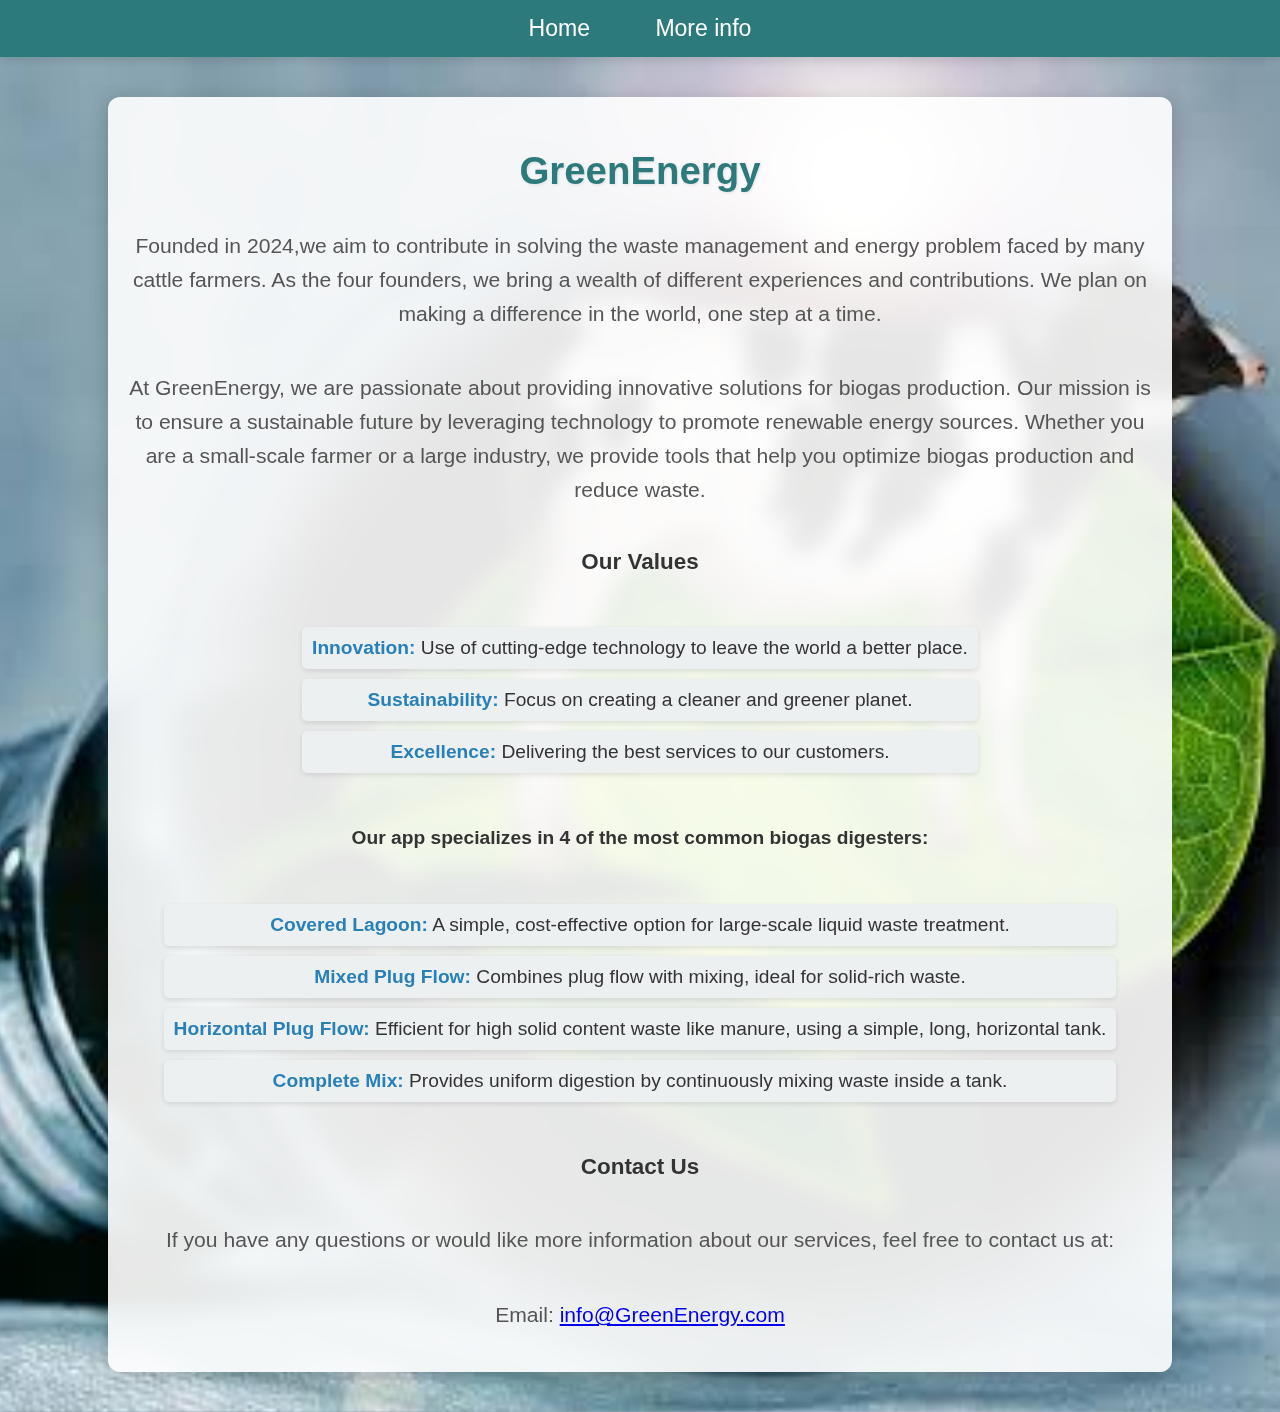
<file: front-end/about.html>
<!DOCTYPE html>
<html lang="en">
<head>
    <meta charset="UTF-8">
    <meta name="viewport" content="width=device-width, initial-scale=1.0">
    <link href="https://fonts.googleapis.com/css2?family=Roboto:wght@400;500;700&display=swap" rel="stylesheet">
    <link rel="stylesheet" href="style.css">
    <title>About Us</title>
</head>
<body>
    <div class="header">
        <a href="/front-end/index.html">Home</a>
        <!-- <a href="about.html">About</a> -->
        <a href="/front-end/reco.html">More info</a>

    </div>
    <section class="about-content">
        <div class="container">
            <h2>GreenEnergy</h2>
            <p>
                Founded in 2024,we aim to contribute in solving the waste management and energy problem faced by many cattle farmers. 
                As the four founders, we bring a wealth of different experiences and contributions. We plan on making a difference in the world, one step at a time.
            </p>

            <p>
                At GreenEnergy, we are passionate about providing innovative solutions for biogas
                production. Our mission is to ensure a sustainable future by leveraging technology to promote
                renewable energy sources. Whether you are a small-scale farmer or a large industry, we provide
                tools that help you optimize biogas production and reduce waste.
            </p>

            <h3>Our Values</h3>
            <ul>
                <li><strong>Innovation:</strong> Use of cutting-edge technology to leave the world a better place.</li>
                <li><strong>Sustainability:</strong> Focus on creating a cleaner and greener planet.</li>
                <li><strong>Excellence:</strong> Delivering the best services to our customers.</li>
            </ul>

            <h4>Our app specializes in 4 of the most common biogas digesters:</h4>
        <ul>
            <li><strong>Covered Lagoon:</strong> A simple, cost-effective option for large-scale liquid waste treatment.</li>
            <li><strong>Mixed Plug Flow:</strong> Combines plug flow with mixing, ideal for solid-rich waste.</li>
            <li><strong>Horizontal Plug Flow:</strong> Efficient for high solid content waste like manure, using a simple, long, horizontal tank.</li>
            <li><strong>Complete Mix:</strong> Provides uniform digestion by continuously mixing waste inside a tank.</li>
        </ul>

            <h3>Contact Us</h3>
            <p>If you have any questions or would like more information about our services, feel free to contact us at:</p>
            <p>Email: <a href="GreenEnergy.com">info@GreenEnergy.com</a></p>
        </div>
    </section>
</body>
</html>
</file>
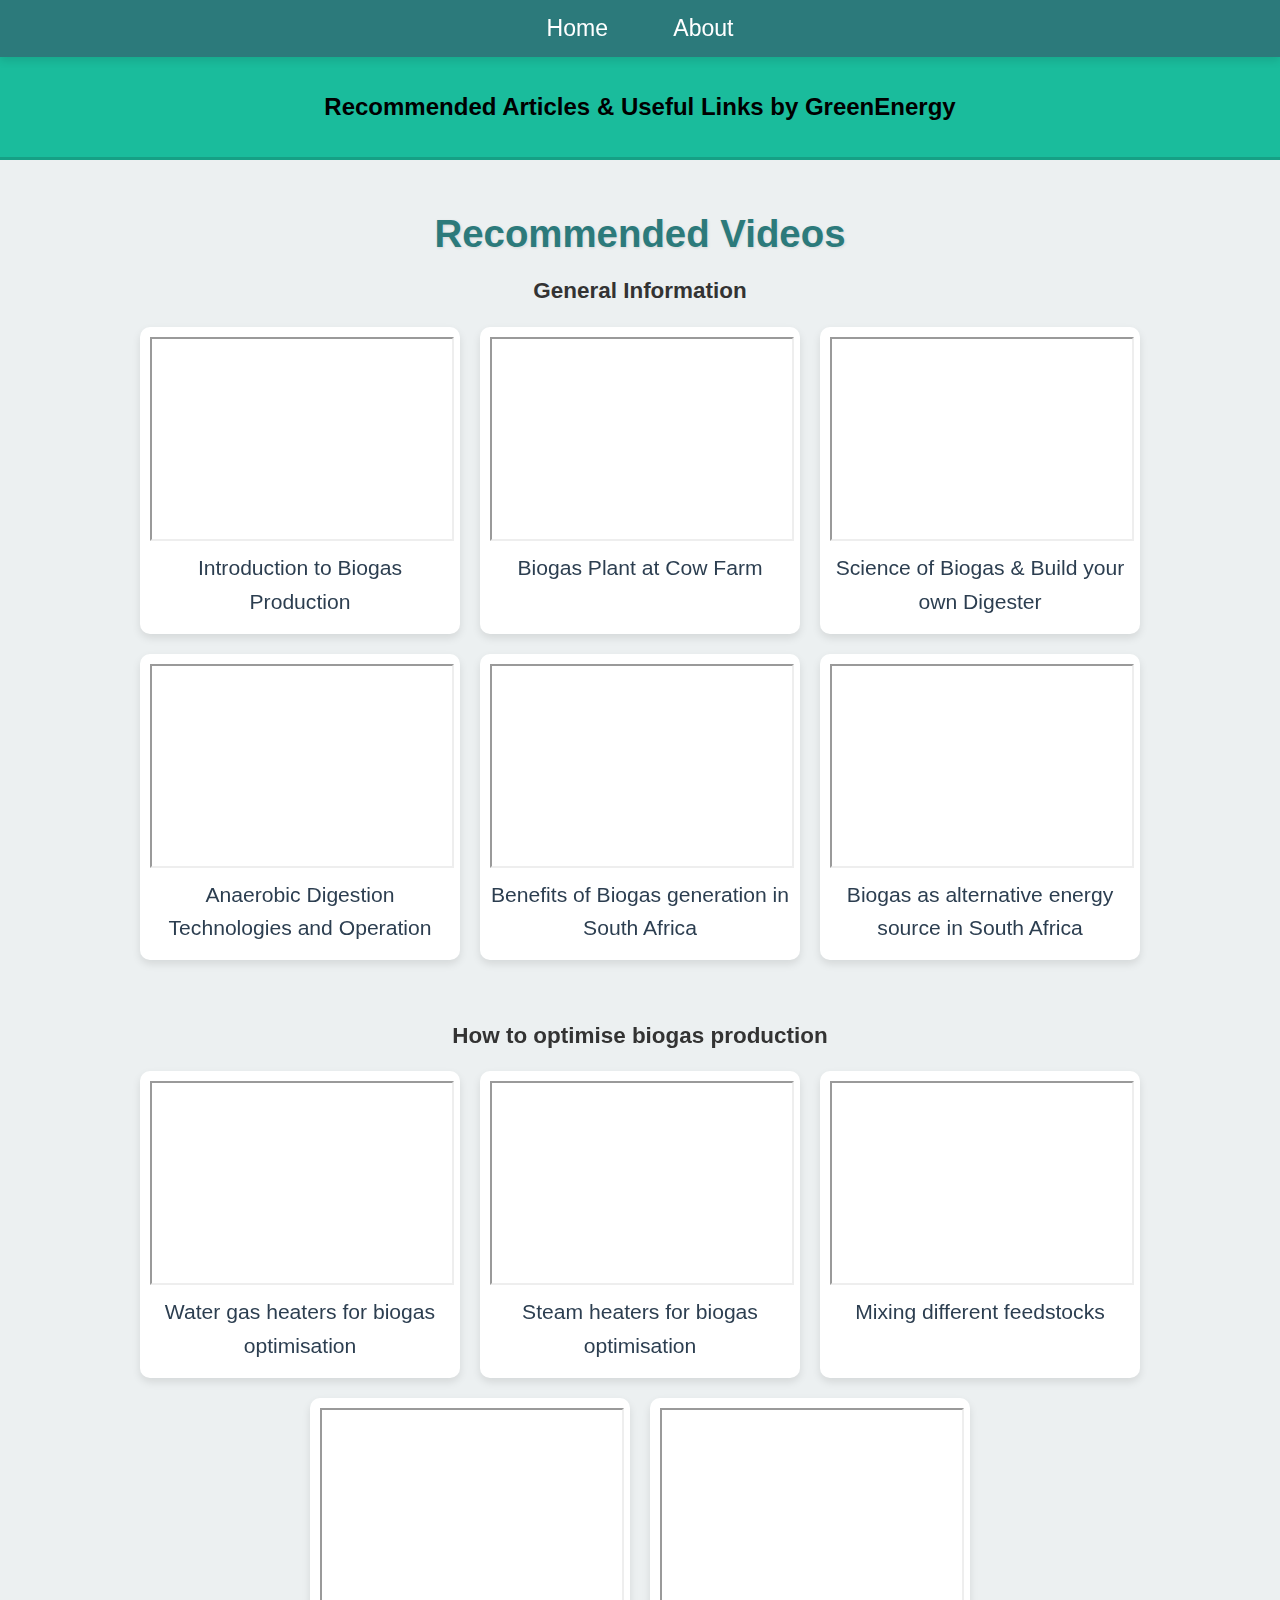
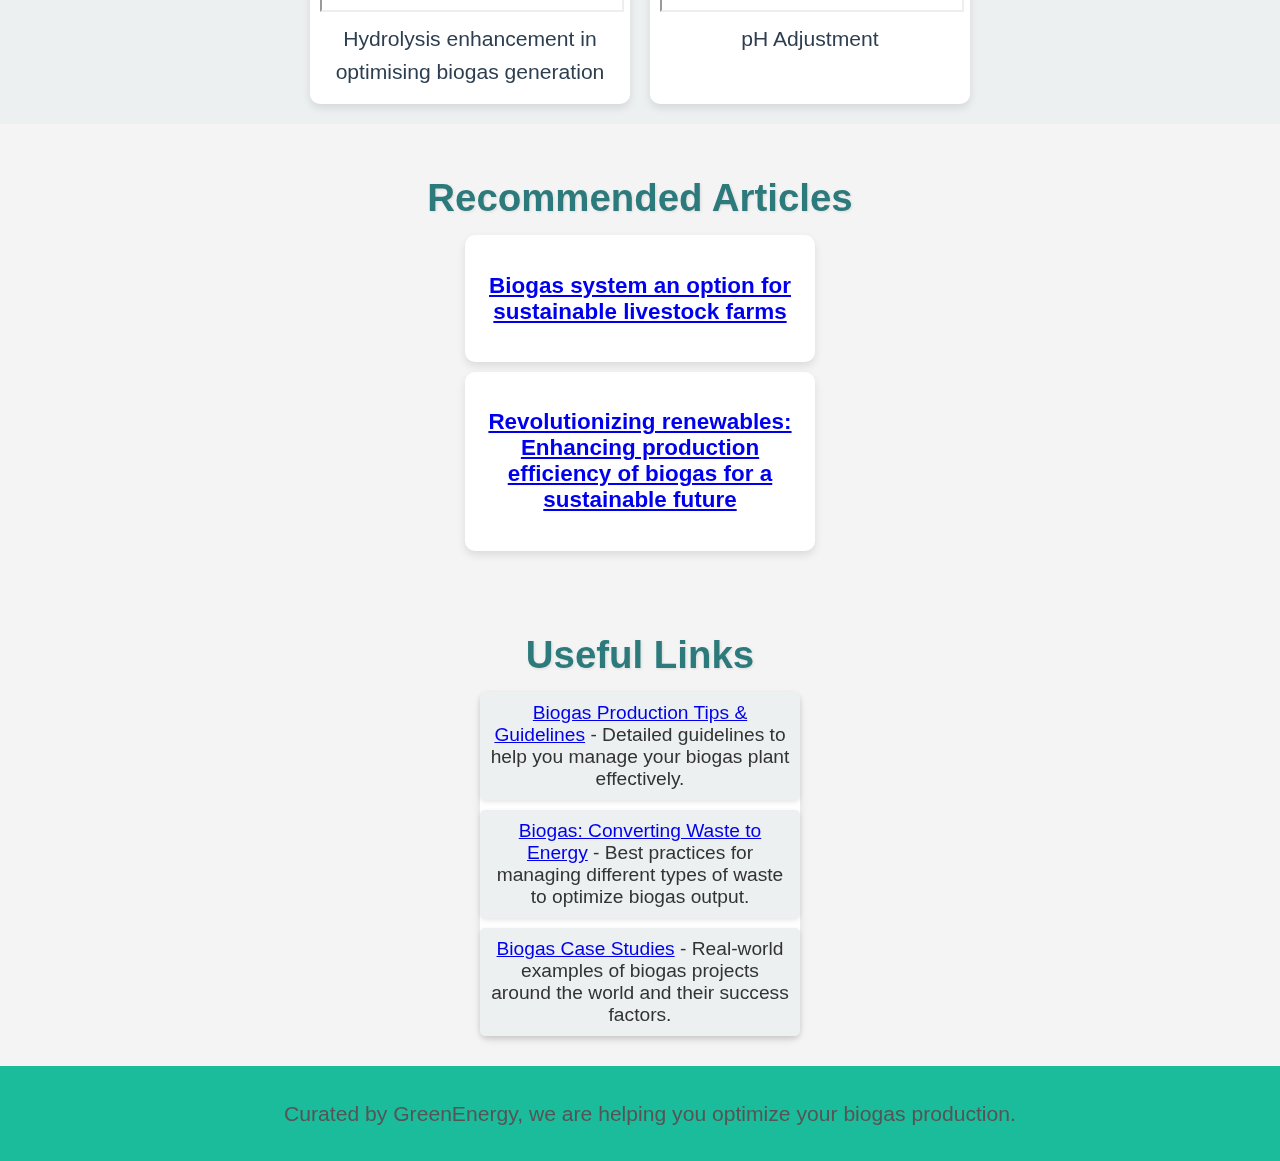
<file: front-end/reco.html>
<!DOCTYPE html>
<html lang="en">
<head>
    <meta charset="UTF-8">
    <meta name="viewport" content="width=device-width, initial-scale=1.0">
    <title>Document</title>
    <link rel="stylesheet" href="/front-end/style.css">
</head>
<body>
  <div class="header">
    <a href="/front-end/index.html">Home</a>
    <a href="/front-end/about.html">About</a>
    <!-- <a href="reco.html">More info</a> -->

</div>
    <header>
        <h1>Recommended Articles & Useful Links by GreenEnergy</h1>
       
      </header>
        <section class="video-section">
          <h2>Recommended Videos</h2>
          <h3>General Information</h3>
          <div class="video-container">
              <!-- Video 1 -->
              <div class="video-card">
                  <div @click="loadVideo1 = true" x-show="!loadVideo1">
                      <!-- Placeholder thumbnail or play button -->
                  </div>
                  <div x-show="loadVideo1" x-cloak>
                      <iframe width="300" height="200" src="https://www.youtube.com/embed/3UafRz3QeO8?" title="Video 1" allowfullscreen></iframe>
                      <p>Introduction to Biogas Production</p>
                  </div>
              </div>
      
              <!-- Video 2 -->
              <div class="video-card">
                  <div @click="loadVideo2 = true" x-show="!loadVideo2">
                      <!-- Placeholder thumbnail or play button -->
                  </div>
                  <div x-show="loadVideo2" x-cloak>
                      <iframe width="300" height="200" src="https://www.youtube.com/embed/nzfD3fRRxy8?" title="Biogas Plant at Cow Farm" allowfullscreen></iframe>
                      <p>Biogas Plant at Cow Farm</p>
                  </div>
              </div>
      
              <!-- Video 3 -->
              <div class="video-card">
                  <div @click="loadVideo3 = true" x-show="!loadVideo3">
                      <!-- Placeholder thumbnail or play button -->
                  </div>
                  <div x-show="loadVideo3" x-cloak>
                      <iframe width="300" height="200" src="https://www.youtube.com/embed/YvQAg838xGs?" title="Optimizing Biogas Production" allowfullscreen></iframe>
                      <p>Science of Biogas & Build your own Digester</p>
                  </div>
              </div>
      
              <!-- Video 4 -->
              <div class="video-card">
                  <div @click="loadVideo4 = true" x-show="!loadVideo4">
                      <!-- Placeholder thumbnail or play button -->
                  </div>
                  <div x-show="loadVideo4" x-cloak>
                      <iframe width="300" height="200" src="https://www.youtube.com/embed/IGPEP9EZU3Y?si=_5_GSUKT72F5z9FM" title="Anaerobic Digestion" allowfullscreen></iframe>
                      <p>Anaerobic Digestion Technologies and Operation</p>
                  </div>
              </div>
              <!-- Video 5 -->
              <div class="video-card">
                <div @click="loadVideo5 = true" x-show="!loadVideo5">
                    <!-- Placeholder thumbnail or play button -->
                </div>
                <div x-show="loadVideo5" x-cloak>
                    <iframe width="300" height="200" src="https://www.youtube.com/embed/OVclKRemXDs" title="Benefits of Biogas generation in SA" allowfullscreen></iframe>
                    <p>Benefits of Biogas generation in South Africa</p>
                </div>
            </div>
            <div class="video-card">
              <div @click="loadVideo5 = true" x-show="!loadVideo5">
                  <!-- Placeholder thumbnail or play button -->
              </div>
              <div x-show="loadVideo5" x-cloak>
                  <iframe width="300" height="200" src="https://www.youtube.com/embed/61OLcrKtdNU" title="Biogas generation in SA" allowfullscreen></iframe>
                  <p>Biogas as alternative energy source in South Africa</p>
              </div>
          </div>
          
        </div>
      </div>
</section>
      
<section class="video-section" id="optimize-biogas">
  <h3>How to optimise biogas production</h3>
  <div class="video-container">
    <div class="video-card">
      <div @click="loadVideo6 = true" x-show="!loadVideo6">
          <!-- Placeholder thumbnail or play button -->
      </div>
      <div x-show="loadVideo6" x-cloak>
          <iframe width="300" height="200" src="https://www.youtube.com/embed/seK4U5qW6fM" title="Biogas generation in SA" allowfullscreen></iframe>
          <p>Water gas heaters for biogas optimisation</p>
      </div>
  </div>
  <div class="video-card">
    <div @click="loadVideo7 = true" x-show="!loadVideo7">
        <!-- Placeholder thumbnail or play button -->
    </div>
    <div x-show="loadVideo7" x-cloak>
        <iframe width="300" height="200" src="https://www.youtube.com/embed/vBjlmEn704k" title="Biogas generation in SA" allowfullscreen></iframe>
        <p>Steam heaters for biogas optimisation</p>
    </div>
</div>
<div class="video-card">
  <div @click="loadVideo8 = true" x-show="!loadVideo8">
      <!-- Placeholder thumbnail or play button -->
  </div>
  <div x-show="loadVideo8" x-cloak>
      <iframe width="300" height="200" src="https://www.youtube.com/embed/xGl_OrUI9mk" title="Biogas generation in SA" allowfullscreen></iframe>
      <p>Mixing different feedstocks</p>
  </div>
</div>
<div class="video-card">
  <div @click="loadVideo9 = true" x-show="!loadVideo9">
      <!-- Placeholder thumbnail or play button -->
  </div>
  <div x-show="loadVideo9" x-cloak>
      <iframe width="300" height="200" src="https://www.youtube.com/embed/9PMib17CTmQ" title="Biogas generation in SA" allowfullscreen></iframe>
      <p>Hydrolysis enhancement in optimising biogas generation</p>
  </div>
</div>
<div class="video-card">
  <div @click="loadVideo9 = true" x-show="!loadVideo9">
      <!-- Placeholder thumbnail or play button -->
  </div>
  <div x-show="loadVideo9" x-cloak>
      <iframe width="300" height="200" src="https://www.youtube.com/embed/M5RbjWOHt_w" title="Biogas generation in SA" allowfullscreen></iframe>
      <p>pH Adjustment</p>
  </div>
</div>
  </div>
  </section>


    
  
    
      <main>
        <section class="articles-section">
          <h2>Recommended Articles</h2>
          <div class="article-container">
            <!-- Article 1 -->
            <div class="article-card">
              <h3><a href="https://www.bing.com/ck/a?!&&p=7eeb3aa95893f70bJmltdHM9MTcyNzIyMjQwMCZpZ3VpZD0wYTJkYTA2Ny00ZDE4LTY0ODYtM2I1NC1iNTYyNGNlNTY1ZDYmaW5zaWQ9NTMyMA&ptn=3&ver=2&hsh=3&fclid=0a2da067-4d18-6486-3b54-b5624ce565d6&psq=How+to+Start+a+Biogas+Plant+as+cattle+farmer&u=a1aHR0cHM6Ly93d3cucHJvZHVjZXIuY29tL2xpdmVzdG9jay9iaW9nYXMtc3lzdGVtLWFuLW9wdGlvbi1mb3Itc3VzdGFpbmFibGUtbGl2ZXN0b2NrLWZhcm1zLw&ntb=1" target="_blank">Biogas system an option for sustainable livestock farms</a></h3>
            </div>
    
            <!-- Article 2 -->
            <div class="article-card">
              <h3><a href="https://www.bing.com/ck/a?!&&p=74d29ec28f2c587dJmltdHM9MTcyNzIyMjQwMCZpZ3VpZD0xMGRlNWY5ZC04NGNmLTY0NDMtMjg0MC00YTlmODVjZjY1OTAmaW5zaWQ9NTM1MQ&ptn=3&ver=2&hsh=3&fclid=10de5f9d-84cf-6443-2840-4a9f85cf6590&psq=MMaximizing+Biogas+Production+Efficiency+articles&u=a1aHR0cHM6Ly93d3cuYWdyb25vbXlqb3VybmFscy5jb20vYXJ0aWNsZS92aWV3LzEyNjMvUy03LTgtMjM&ntb=1" target="_blank">Revolutionizing renewables: Enhancing production 
                efficiency of biogas for a sustainable future</a></h3>
              
            </div>
          </div>
        </section>
    
        <section class="links-section">
          <h2>Useful Links</h2>
          <ul>
            <li><a href="https://www.bing.com/ck/a?!&&p=b6023fc4c9248bd0JmltdHM9MTcyNzIyMjQwMCZpZ3VpZD0yNmU3M2Y4MS1iOWJiLTYyYjEtMTM5My0yYTg0YjhiYjYzYTgmaW5zaWQ9NTQ2MQ&ptn=3&ver=2&hsh=3&fclid=26e73f81-b9bb-62b1-1393-2a84b8bb63a8&psq=Biogas+Production+Tips+%26+Guidelines&u=[base64]&ntb=1" target="_blank">Biogas Production Tips & Guidelines</a> - Detailed guidelines to help you manage your biogas plant effectively.</li>
            <li><a href="https://www.bing.com/ck/a?!&&p=2e4bf3d105e3024dJmltdHM9MTcyNzIyMjQwMCZpZ3VpZD0yNmU3M2Y4MS1iOWJiLTYyYjEtMTM5My0yYTg0YjhiYjYzYTgmaW5zaWQ9NTI0Mw&ptn=3&ver=2&hsh=3&fclid=26e73f81-b9bb-62b1-1393-2a84b8bb63a8&psq=Waste+Management+for+Biogas+Production++for+cattle+waste&u=a1aHR0cHM6Ly93d3cuZWVzaS5vcmcvcGFwZXJzL3ZpZXcvZmFjdC1zaGVldC1iaW9nYXNjb252ZXJ0aW5nLXdhc3RlLXRvLWVuZXJneQ&ntb=1" target="_blank">Biogas: Converting Waste to Energy</a> - Best practices for managing different types of waste to optimize biogas output.</li>
            <li><a href="https://www.bing.com/ck/a?!&&p=343f660eeb163242JmltdHM9MTcyNzIyMjQwMCZpZ3VpZD0yNmU3M2Y4MS1iOWJiLTYyYjEtMTM5My0yYTg0YjhiYjYzYTgmaW5zaWQ9NTIyNA&ptn=3&ver=2&hsh=3&fclid=26e73f81-b9bb-62b1-1393-2a84b8bb63a8&psq=Real-world+examples+of+biogas+projects+around+the+world+and+their+success+factors&u=a1aHR0cHM6Ly93d3cuYmlvZ2FzY29tbXVuaXR5LmNvbS8yMDIzLzA5LzA4L2Rpc2NvdmVyLXN1Y2Nlc3NmdWwtYmlvZ2FzLXByb2plY3RzLXdpdGgtb3VyLWxhdGVzdC1zaG93Y2FzZS1yZXBvcnQtMjAyMy8&ntb=1" target="_blank">Biogas Case Studies</a> - Real-world examples of biogas projects around the world and their success factors.</li>
          </ul>
        </section>
      </main>
    
      <footer>
        <p>Curated by GreenEnergy, we are helping you optimize your biogas production.</p>
      </footer>

</body>
</html>
</file>
<file: front-end/style.css>
/* Background and body settings */
body {
    background-image: url('backround.jpeg');
    background-size: cover;
    background-position: center;
    text-align: center;
    font-family: 'Roboto', 'Segoe UI', Tahoma, Geneva, Verdana, sans-serif;
    font-size: larger;
    margin: 0;
    padding: 0;
    color: #333;
    overflow-x: hidden; /* Prevent horizontal scroll */
}
/* Header Navigation */
.header {
    background-color:#2c7a7b; 
    padding: 15px 0;
    text-align: center;
    box-shadow: 0 4px 8px rgba(0, 0, 0, 0.1); /* Shadow effect for the header */
    position: sticky; /* Sticks to the top when scrolling */
    top: 0;
    z-index: 1000;
}

.header a {
    color: white;
    padding: 10px 20px;
    text-decoration: none;
    font-size: 1.2em;
    margin: 0 10px;
    transition: background-color 0.3s, color 0.3s;
}

.header a:hover {
    background-color: #16a085;
    color: #fff;
    border-radius: 5px; /* Rounded corners for hover effect */
}


/* Main container */
.container {
    /* max-width: 900px; */
    width: 80%;
    height: 100%;
    padding: 20px;
    background: rgba(255, 255, 255, 0.9); /* Slight transparency */
    border-radius: 12px; /* Increased radius for smoother corners */
    box-shadow: 0 4px 20px rgba(0, 0, 0, 0.2); /* Enhanced shadow */
    margin: 40px auto;
    display: flex;
    flex-direction: column;
    align-items: center;
    backdrop-filter: blur(10px); /* Glass effect for modern look */
}

/* Header styling */
h2 {
    font-size: 2em;
    margin-bottom: 15px;
    color: #2c7a7b; /* Updated to nature-inspired color */
    font-weight: 700;
    text-shadow: 1px 1px 3px rgba(0, 0, 0, 0.1);
}

/* Text and paragraph styling */
p {
    font-size: 1.1em;
    margin-bottom: 20px;
    color: #555;
    line-height: 1.6;
}

/* Terms list styling */
.terms-list {
    list-style-type: disc;
    margin: 0;
    padding: 0;
    text-align: left; /* Left-align list */
    width: 100%;
    max-width: 600px;
    margin-top: 0;
    color: #333;
}

.terms-list li {
    margin-bottom: 10px;
    line-height: 1.6;
}

/* Button group */
.button-group {
    margin-top: 20px;
    display: flex;
    gap: 10px;
}

.button-group button {
    background-color: #2c7a7b; /* Changed to more modern color */
    border: none;
    color: white;
    padding: 12px 24px;
    border-radius: 8px; /* Increased radius for smoother buttons */
    cursor: pointer;
    font-size: 1.1em;
    transition: background-color 0.3s, transform 0.2s ease; /* Added subtle hover effects */
}

.button-group button:hover {
    background-color: #285e61; /* Slightly darker on hover */
    transform: scale(1.05); /* Slight scale effect on hover */
}

/* Continue button */
.continue {
    background-color: #28a745;
    border: none;
    color: white;
    padding: 12px 24px;
    border-radius: 8px;
    cursor: pointer;
    font-size: 1.1em;
    transition: background-color 0.3s, transform 0.2s ease;
    margin-top: 20px;
}

.continue:disabled {
    background-color: #c4c4c4;
    cursor: not-allowed;
}

.continue:hover:not(:disabled) {
    background-color: #1e7e34;
    transform: scale(1.05); /* Subtle hover effect */
}

/* Input fields */
select, input {
    width: 80%;
    padding: 12px;
    margin: 10px 0;
    border: 1px solid #ddd;
    border-radius: 6px;
    box-shadow: 0px 1px 5px rgba(0, 0, 0, 0.1);
    font-size: 1em;
}

select:focus, input:focus {
    outline: none;
    border-color: #2c7a7b; /* Highlight border on focus */
    box-shadow: 0 0 10px rgba(44, 122, 123, 0.2);
}



/* Responsive Design */
@media (max-width: 1024px) {
    .digester-options,
    .video-container {
        flex-direction: row;
        flex-wrap: wrap;
        justify-content: center;
        gap: 15px;
        
    }

    .digester-item, .video-card {
        flex: 1 1 calc(50% - 20px);
        max-width: 250px;
    }

    .input-form input, .input-form .button {
        width: 90%;
        margin: 0 auto;
    }
}

@media (max-width: 768px) {
    .header {
        display: flex;
        flex-direction: column;
        padding: 10px 0;
    }

    .header a {
        margin: 5px 0;
    }

    .digester-options,
    .video-container {
        flex-direction: column;
        align-items: center;
        
    }

    .digester-item, .video-card {
        width: 90%;
        max-width: 300px;
    }

    .input-form input, .input-form .button {
        width: 100%;
    }

    .forecast-container {
        display: flex;
        flex-direction: column;
        align-items: center;
    }
}

@media (max-width: 480px) {
    h2, p {
        font-size: 1em;
    }

    .digester-item img, .video-card video {
        width: 100%;
        height: auto;
    }

    .header {
        padding: 5px 0;
    }
}
.container {
    padding: 20px; /* Add some padding around the container */
    
}

table {
    width: 100%; /* Full width for the table */
    border-collapse: collapse; /* Collapse borders for better appearance */
}

th, td {
    padding: 12px; /* Padding for table cells */
    text-align: left; /* Align text to the left */
    border-bottom: 1px solid #ddd; /* Border for rows */
}

th {
    background-color: #f2f2f2; /* Light gray background for headers */
}

tbody tr:hover {
    background-color: #f1f1f1; /* Highlight row on hover */
}

.table-responsive {
    overflow-x: auto; /* Enable horizontal scrolling on small screens */
}

/* Additional styles for mobile devices */
@media (max-width: 768px) {
    th, td {
        padding: 8px; /* Adjust padding for smaller screens */
        font-size: 11.5px; /* Reduce font size for smaller screens */
    }
}


.chart-container {
    position: relative;
    width: 100%;
    height: 400px; /* Set a fixed height or use a percentage for dynamic sizing */
    
}

#historyChart {
    width: 100% !important; /* Ensure the chart takes full width */
    height: 100% !important; /* Ensure the chart takes full height */
    
}

.card {
    background-color: #ffffff; /* White background */
    border-radius: 8px; /* Rounded corners */
    box-shadow: 0 2px 5px rgba(0,0,0,0.1); /* Subtle shadow for depth */
    padding: 20px; /* Padding inside the card */
    margin: 20px 0; /* Spacing between cards */
}


/* Digester options styling */
.digester-options {
    display: flex;
    justify-content: space-around;
    gap: 20px;
    
}


.digester-item {
    text-align: center;
}

.digester-item img {
    width: 200px;
    height: 150px;
    object-fit: cover;
    border: 2px solid transparent;
    cursor: pointer;
    transition: transform 0.3s, border-color 0.3s;
}

.digester-item img:hover {
    transform: scale(1.1);
    border-color: #2c7a7b;
}

/* Style for selected digester image */
.digester-item img.selected {
    border-color: #2c7a7b;
    box-shadow: 0 0 10px rgba(44, 122, 123, 0.5);
}

.digester-item p {
    font-weight: bold;
    margin-top: 10px;
    font-size: 1em;
    color: #333;
}

.digester-item .description {
    margin-top: 10px;
    font-size: 0.9em;
    color: #555;
    text-align: center;
}

 .digester-item .adv{
    margin-top: 10px;
    font-size: 0.8em;
    color: #399739;
    text-align: center; 
}

.digester-item .disadv{
    margin-top: 10px;
    font-size: 0.8em;
    color: #2f5eb6;
    text-align: center; 
}

.input{
    font-size: 0.7em;
    color:#2c7a7b
}

.button{
    color: #0d0e0d;
    background-color: #28a745;
    cursor:pointer;
    transition: background-color 0.3s, transform 0.2s;
    size: 0.7em;
}

.button:hover {
    background-color: #21c9ad; /* Darker shade of green */
    transform: scale(1.05); /* Slightly increase size on hover */
}
 /*table styling*/
 table {
    padding: 0.2em;
    border: 1px solid;
    border-style: ridge;
}

th, td {
    border: 1px solid;
    transition: background-color 0.3s; /* Smooth transition for background color */
}

.text_1 {
    color: #042c0e;
}



/* Hover effect for table cells */
th:hover, td:hover {
    background-color: #9ee99e; /* Change to your desired hover color */
}

.text_2{
    background-color: #b2ecc4;
}

.text_3{
    background-color: #8ec99c;
}

.table_img{
    width: 10px;
    height:auto;
}

.hidden {
    display: none; /* Class to hide sections */
}

/*style for recommended page/*
/* General Styles */
body {
    font-family: Arial, sans-serif;
    background-color: #f9f9f9;
    margin: 0;
}

header {
    background-color:#1abc9c;
    color: black;
    text-align: center;
    padding: 20px;
    border-bottom: 3px solid #16a085;
}

h1 {
    font-size: 24px;
}

/* Video Section */
.video-section {
    background-color: #ecf0f1;
    padding: 20px;
    text-align: center;
}

.video-container {
    display: flex;
    flex-wrap: wrap;
    justify-content: center; /* Center the videos */
    gap: 20px; /* Space between cards */
}

.video-card {
    background: #fff;
    padding: 10px;
    border-radius: 10px;
    box-shadow: 0 4px 8px rgba(0, 0, 0, 0.1);
    flex: 0 1 calc(50% - 20px); /* Two videos per row with gap */
    max-width: 300px; /* Optional max-width */
}

.video-card p {
    margin: 5px 0;
    color: #2c3e50;
}

/* Articles & Links Section */
.articles-section, .links-section {
    padding: 20px;
    background-color: #f4f4f4;
    text-align: center;
}

.article-card, .links-section ul {
    margin: 10px auto;
    max-width: 320px;
    background: #fff;
    padding: 15px;
    border-radius: 10px;
    box-shadow: 0 4px 8px rgba(0, 0, 0, 0.1);
}

.links-section ul {
    list-style-type: none;
    padding: 0;
}

/* Footer */
footer {
    background-color: #1abc9c;
    color: white;
    text-align: center;
    padding: 10px;
    width: 100%;
} 

 /* Add this style for the weather forecast */
 .forecast-container {
    display: flex;
    justify-content: space-between;
}

.forecast-container li {
    list-style: none; /* Remove default list styling */
    padding: 10px;
    border: 1px solid #ddd; /* Optional: To visually separate items */
    margin-right: 10px; /* Space between items */
    display: flex;
    flex-direction: column;
    align-items: center; /* Center content */
}

.forecast-container img {
    margin-bottom: 5px;
    width: 80px /* Adjusted icon width */
     /* Adjusted icon height */
}



/* Adjust table style if needed */
table {
    width: 100%;
    border-collapse: collapse;
}

table, th, td {
    border: 1px solid black;
}

th, td {
    padding: 8px;
    text-align: left;
}

ul {
    list-style-type: none; /* Remove default bullet points */
    padding: 0; /* Remove padding */
}

li {
    margin: 10px 0; /* Space between list items */
    padding: 10px; /* Padding around each item */
    background: #ecf0f1; /* Light background for items */
    border-radius: 5px; /* Rounded corners */
    box-shadow: 0 2px 5px rgba(0,0,0,0.1); /* Subtle shadow */
}

strong {
    color: #2980b9; /* Color for strong text */
}


/* Responsive adjustments */
@media (max-width: 768px) {
    th, td {
        padding: 8px; /* Adjust padding for smaller screens */
        font-size: 8.7px; /* Reduce font size for smaller screens */
    }

    


}
</file>
